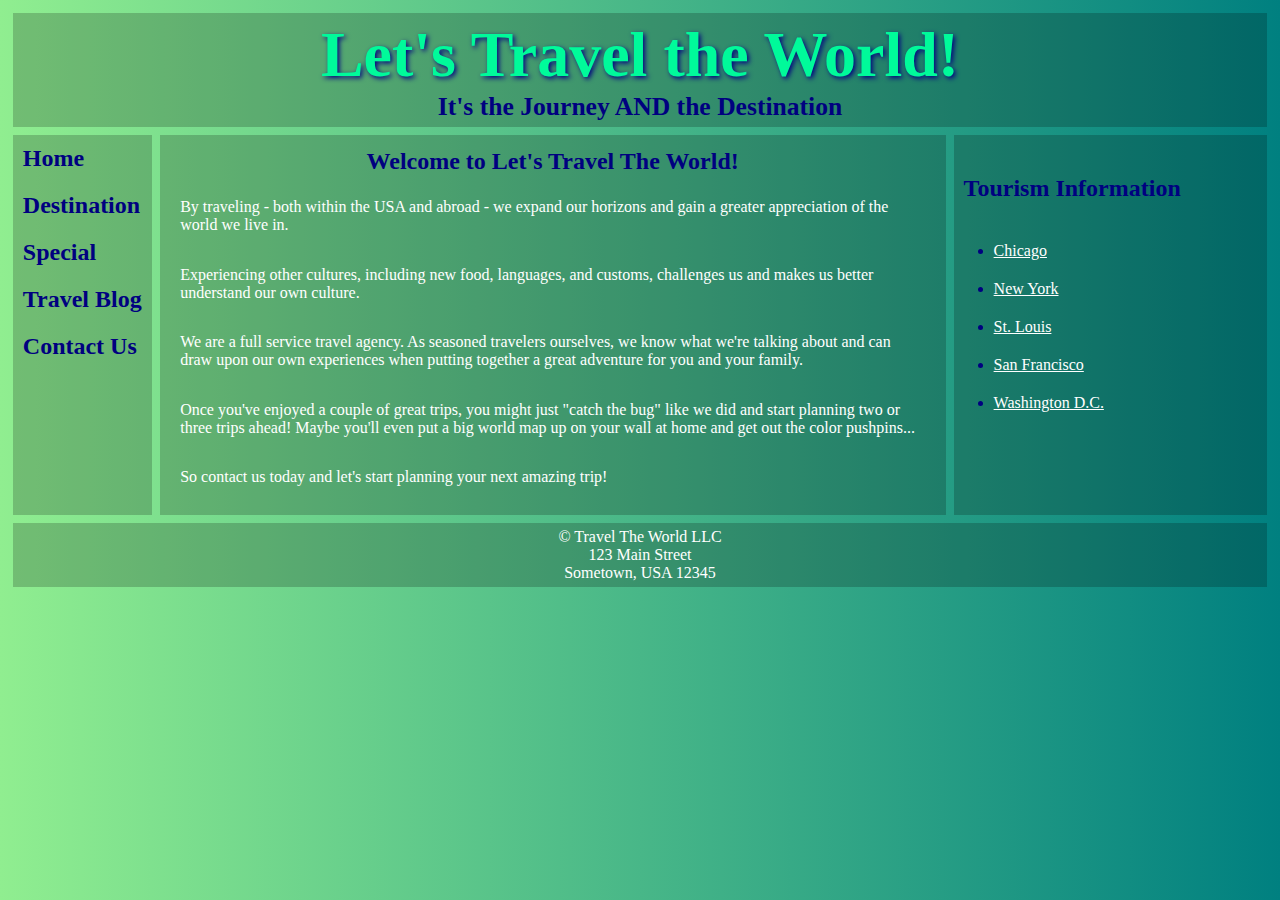
<file: index.html>
<!DOCTYPE html>
<html>
  <head>
    <title>Travel the World</title>
    <meta charset="utf-8">
    <script src="https://ajax.googleapis.com/ajax/libs/jquery/3.1.1/jquery.min.js"></script>
    <link rel="stylesheet" type="text/css" href="style.css">
    <script src="https://ajax.googleapis.com/ajax/libs/jquery/3.1.1/jquery.min.js"></script>
    <script src="code.js"></script>
</head>
 <body>
  <div class="container1">
    <header>
        <h1>Let's Travel the World!</h1>
        <h3>It's the Journey AND the Destination</h3>
    </header>
    <nav id="flex-nav">
      <a href="#" class="toggleNav">&#9776; Menu</a> <!--This will only be visible less than 480px wide-->
<ul>
        <ul>
        <li><a href="index.html">Home</a></li>
        <li><a href="destination.html">Destination</a></li>
        <li><a href="special.html">Special</a></li>
        <li><a href="blog.html">Travel Blog</a></li>
        <li><a href="contact.html">Contact Us</a></li>
       </ul>
    </nav>
    <main>
        <h2>Welcome to Let's Travel The World!</h2>
        <p>By traveling - both within the USA and abroad - we expand our horizons and gain a greater appreciation of the world we live in.</p>

        <p>Experiencing other cultures, including new food, languages, and customs, challenges us and makes us better understand our own culture.</p>

        <p>We are a full service travel agency. As seasoned travelers ourselves, we know what we're talking about and can draw upon our own experiences when putting together a great adventure for you and your family.</p>

        <p>Once you've enjoyed a couple of great trips, you might just "catch the bug" like we did and start planning two or three trips ahead! Maybe you'll even put a big world map up on your wall at home and get out the color pushpins...</p>

        <p>So contact us today and let's start planning your next amazing trip!</p>
    </main>
      <aside>     
      <h2>Tourism Information</h2>
      <ul>
        <li><a href="https://www.choosechicago.com/">Chicago</a></li>
        <li><a href="https://www.nycgo.com/">New York</a></li>
        <li><a href="https://explorestlouis.com/">St. Louis</a></li>
        <li><a href="http://www.sftravel.com/">San Francisco</a></li>
        <li><a href="https://washington.org/">Washington D.C.</a></li>
      </ul>
      </aside>
    <footer>
        <p> &copy; Travel The World LLC</p>
        <p>123 Main Street</p>
        <p>Sometown, USA 12345</p>
    </footer>
  </div>
</body>
</html>
</file>
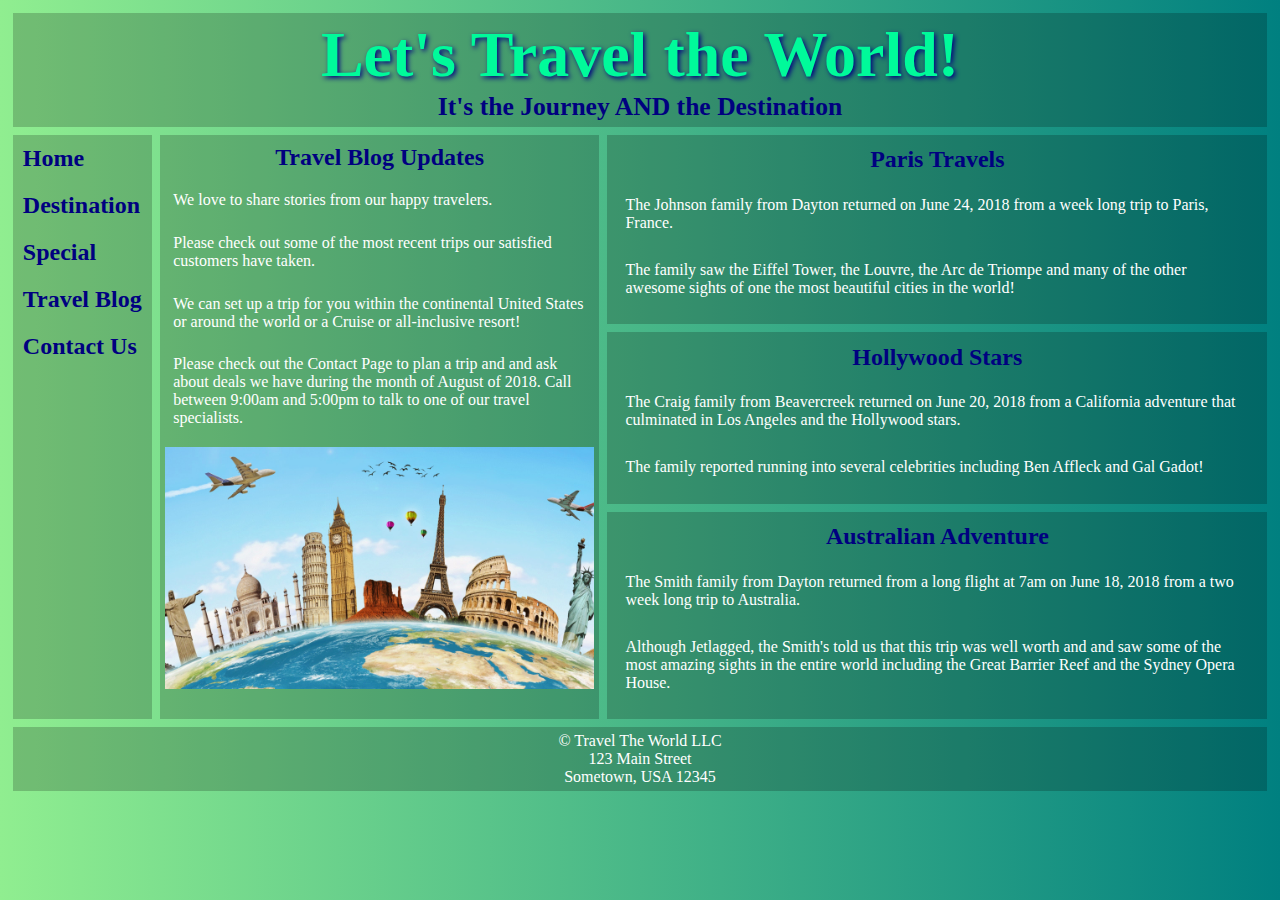
<file: blog.html>
<!DOCTYPE html>
<html lang="en">
  <head>
    <title>Travel the World</title>
    <meta charset="utf-8">
    <script src="https://ajax.googleapis.com/ajax/libs/jquery/3.1.1/jquery.min.js"></script>
    <link rel="stylesheet" type="text/css" href="style.css">
    <script src="https://ajax.googleapis.com/ajax/libs/jquery/3.1.1/jquery.min.js"></script>
    <script src="code.js"></script>
</head>
 <body>
  <div class="container2">
    <header>
        <h1>Let's Travel the World!</h1>
        <h3>It's the Journey AND the Destination</h3>
    </header>
    <nav id="flex-nav">
      <a href="#" class="toggleNav">&#9776; Menu</a> <!--This will only be visible less than 480px wide-->
<ul>
        <li><a href="index.html">Home</a></li>
        <li><a href="destination.html">Destination</a></li>
        <li><a href="special.html">Special</a></li>
        <li><a href="blog.html">Travel Blog</a></li>
        <li><a href="contact.html">Contact Us</a></li>
       </ul>
    </nav>
    <main>
        <h2>Travel Blog Updates</h2>
      
      <p>We love to share stories from our happy travelers.</p>
       
      <p>Please check out some of the most recent trips our satisfied customers have taken.</p>
        
      <p>We can set up a trip for you within the continental United States or around the world or a Cruise or all-inclusive resort!</p>
       
      <p>Please check out the Contact Page to plan a trip and and ask about deals we have during the month of <time datetime="2018-08-01">August of 2018</time>. Call between <time datetime="09:00">9:00am</time> and <time datetime="17:00">5:00pm</time> to talk to one of our travel specialists.</p>
      
      <div id="travelpic">
      <img src="travel.jpg" alt="Travel Picture">
      </div>
                                 
    </main>
      
    <article class="top">
        <h2>Paris Travels</h2>

        <p>The Johnson family from Dayton returned on <time datetime="2018-06-24">June 24, 2018</time> from a week long trip to Paris, France.</p>

        <p>The family saw the Eiffel Tower, the Louvre, the Arc de Triompe and many of the other awesome sights of one the most beautiful cities in the world!</p>
     </article>

    <article class="middle">
      <h2>Hollywood Stars</h2>

        <p>The Craig family from Beavercreek returned on <time datetime="2018-06-20">June 20, 2018</time> from a California adventure that culminated in Los Angeles and the Hollywood stars.</p>

        <p>The family reported running into several celebrities including Ben Affleck and Gal Gadot!</p>
      </article>
          
     <article class="bottom">
       <h2>Australian Adventure</h2>

       <p>The Smith family from Dayton returned from a long flight at <time datetime="2018-06-18T07:00">7am on June 18, 2018</time> from a two week long trip to Australia.</p>

       <p>Although Jetlagged, the Smith's told us that this trip was well worth and and saw some of the most amazing sights in the entire world including the Great Barrier Reef and the Sydney Opera House. </p>
    
     </article>
       
       <footer>
        <p> &copy; Travel The World LLC</p>
        <p>123 Main Street</p>
        <p>Sometown, USA 12345</p>
    </footer>
  </div>
</body>
</html>
</file>
<file: style.css>
.shadow {
box-shadow: 10px 10px 5px #888888;
}

.button{
padding:5px;
color:lightseagreen;
background:navy;
cursor:pointer;
}

audio {
 max-width: 100%; 
}

video { 
  max-width:  100%;
  height:auto;
}

.video, .audio {
    margin:0;
    display: grid;  /*This needs to be set or it won't center*/
    justify-content:space-around;
}

img {
  max-width:100%;
}

.travelpicture{
  margin:auto;
}

body {
  font-family: Verdana;
  background: linear-gradient(to right, lightgreen, teal);
  margin:0;
}
   
aside {
  grid-area:aside;
  background:rgba(0,0,0,.2);
  padding:10px 0;
}

aside h2{
  color: navy;
  padding: 10px;
}

aside li{
  color: navy;
  padding:10px 0;
}

aside a:hover{
  color: navy;
}

aside a{
  color: white;
}
 
header {
  grid-area:header;
  background:rgba(0,0,0,.2);
  padding:5px;
  text-align:center;
 }

header h1 {
  font-size:5vw;
  color:mediumspringgreen;
  font-family:Impact;
  text-shadow: 2px 2px 5px navy;
  margin: 0;
}

header h3 {
  font-size:2vw;
  color:navy;
  margin:0;
}

nav {
  grid-area:nav;
  background:rgba(0,0,0,.2);
}
    
nav ul {
  padding:10px;
  margin:0;
}

nav li {
  padding:10px 10px;
  list-style-type:none;
  font-size:1.5em;
  font-weight:bold;
}

form {
    background-color:darkseagreen;
    width:90%;
    margin:auto;
    color:white;
    padding:10px;
}

input {
  margin: 1px 0 10px 0;
}

nav a {
  text-decoration:none;
  color:navy;
}

a:hover {
  color:white;
}

main {
  grid-area:main;
  background:rgba(0,0,0,.2);
  padding:5px;
}

main h2 {
  text-align:center;
  color:navy;
  margin:1%;
}

main p {
  color:white;
  padding:1% 2%;
  font-size:1em;
}

footer {
  grid-area:footer;
  background:rgba(0,0,0,.2);
  padding:5px;
  text-align:center;
}

footer p {
  font-size:1em;
  color:white;
  margin:0;
}

.call{
    color:navy;
    text-align:center;
    font-size:2em;
    background-color:darkseagreen;
    width:60%;
    padding: 5px 0 0 0;
    margin:10px auto 0 auto;
    cursor:pointer;
}

.phone{
    color:darkseagreen;
    background-color:navy;
    padding:5px;
    text-align:center;
    font-size:.75em;
    cursor:pointer;
    display:none;
}
	
article{
background:rgba(0,0,0,.2);	
padding: 5px;
}

article h2{
text-align:center;
color: navy;
margin: 1%;
}

article p{
color:white;
padding: 1% 2%;
font-size:1em;
}
	
.top{
grid-area: top;
}	

.middle{
grid-area: middle;
}

.bottom{
grid-area: bottom;
}

figure{
margin:0;
text-align:center;
}

figcaption{
padding: 5px;
color:navy;
font-weight:bold;
}

figure img{
padding-top: 10px;
}

section{
grid-area:section;
}

.div1{
grid-area:div1;
}

.div2{
grid-area:div2;
}

.fig1{
grid-area:fig1;
background:rgba(0,0,0,.2);
}

.fig2{
grid-area:fig2;
background:rgba(0,0,0,.2);
}
/*---------------------------Mobile Layout Styles----------------------------*/
.container1 { /*for index.html*/
  display: grid;
  grid-template-columns:100%;
  grid-gap:.5em;
  margin:1%;
  grid-template-areas:
    "header"
    "nav"
    "main"
    "footer"
    "aside";   
    }

.container2 { /*for blog.html*/
  display: grid;
  grid-template-columns:100%;
  grid-gap:.5em;
  margin:1%;
  grid-template-areas:
    "header"
    "nav"
    "main"
    "top"
    "middle"
    "bottom"
    "footer";
    }

.container3 { /*for special.html*/
  display: grid;
  grid-template-columns:100%;
  grid-gap:.5em;
  margin:1%;
  grid-template-areas:
    "header"
    "nav"
    "main"
    "fig2"
    "footer";   
    }
.nestedgrid{
   display:grid;
   grid-template-areas:
   "section"
   "fig1";
}

.container4 { /*for destination.html*/
  display: grid;
  grid-template-columns:100%;
  grid-gap:.5em;
  margin:1%;
  grid-template-areas:
    "header"
    "nav"
    "main"
    "footer";   
    }
.nestedgrid2{
   display:grid;
   grid-template-areas:
   "div1"
   "div2";
}
/*This stuff is for the hamburger menu*/
.toggleNav {
    display:grid; /*This is what allows the hamburger icon and "Menu" to display*/
    text-align:center;
    font-size:1.5em;
    font-weight:bold;
    padding:10px;
    }

#flex-nav ul {
    display: none; /*jQuery toggles the nav from to this class to the .open when clicked*/
    text-align:center;
    list-style: none;
    margin: 0;
    padding: 0;
    }
 
#flex-nav ul.open { /*.open is the class that gets toggled when clicked (with help from the jQuery code)*/
    display:grid;
    }
    
#flex-nav li {
    padding-left:10px;
    padding-top:10px;
    }

/*-----------------------Tablet Media Query------------------------*/
@media only screen and (min-width: 480px)  {
.container1 { /*for index.html*/
  grid-template-columns:auto 1fr;
  grid-template-areas:
    "header header"
    "nav main"
    "aside aside"
    "footer footer";
    }

.container2 { /*for blog.html*/
  display: grid;
  grid-template-columns:auto 1fr;
  grid-gap:.5em;
  margin:1%;
  grid-template-areas:
    "header header"
    "nav main"
    "top top"
    "middle middle"
    "bottom bottom"
    "footer footer";
    }
	
.container3 { /*for special.html*/
  display: grid;
  grid-template-columns:auto 1fr;
  grid-gap:.5em;
  margin:1%;
  grid-template-areas:
   "header header"
   "nav main"
   "fig2 fig2"
   "footer footer";
 }

.nestedgrid{
   display:grid;
   grid-template-areas:
   "section"
   "fig1";
}

.container4 { /*for destination.html*/
  display: grid;
  grid-template-columns:auto 1fr;
  grid-gap:.5em;
  margin:1%;
  grid-template-areas:
    "header header"
    "nav main"
    "footer footer";   
    }
.nestedgrid2{
   display:grid;
   grid-template-areas:
   "div1"
   "div2";
}
/* Below will change from hamburger menu to side navigation*/
  
.toggleNav {
    display: none; /*Makes the hamburger icon with the word "Menu" to disappear at this screen size*/
  }
  
#flex-nav ul {
    display:grid;
    text-align:left;
  }

#flex-nav li {
    padding-left:10px;
    padding-top:10px;
  } 

	}

/*-----------------------Desktop Media Query------------------------*/
@media only screen and (min-width: 960px)  {

.container1 { /*for index.html*/
  grid-template-columns:auto 1fr 25%;
  grid-template-areas:
    "header header header"
    "nav main aside"
    "footer footer footer";
    }
	
.container2 { /*for blog.html*/
  display: grid;
  grid-template-columns: auto 1fr 1.5fr;
  grid-gap:.5em;
  margin:1%;
  grid-template-areas:
    "header header header"
    "nav main top"
    "nav main middle"
    "nav main bottom"
    "footer footer footer";
    }
	
   .container3 { /*for special.html*/
  display: grid;
  grid-template-columns:auto 1fr;
  grid-gap:.5em;
  margin:1%;
  grid-template-areas:
   "header header"
   "nav main"
   "fig2 fig2"
   "footer footer";
 }
	
.nestedgrid{
   display:grid;
   grid-template-areas:
   "section fig1";
}	

.container4 { /*for destination.html*/
  display: grid;
  grid-template-columns:auto 1fr;
  grid-gap:.5em;
  margin:1%;
  grid-template-areas:
    "header header"
    "nav main"
    "footer footer";   
    }
.nestedgrid2{
   display:grid;
   grid-template-areas:
   "div1 div2";
	}
</file>
